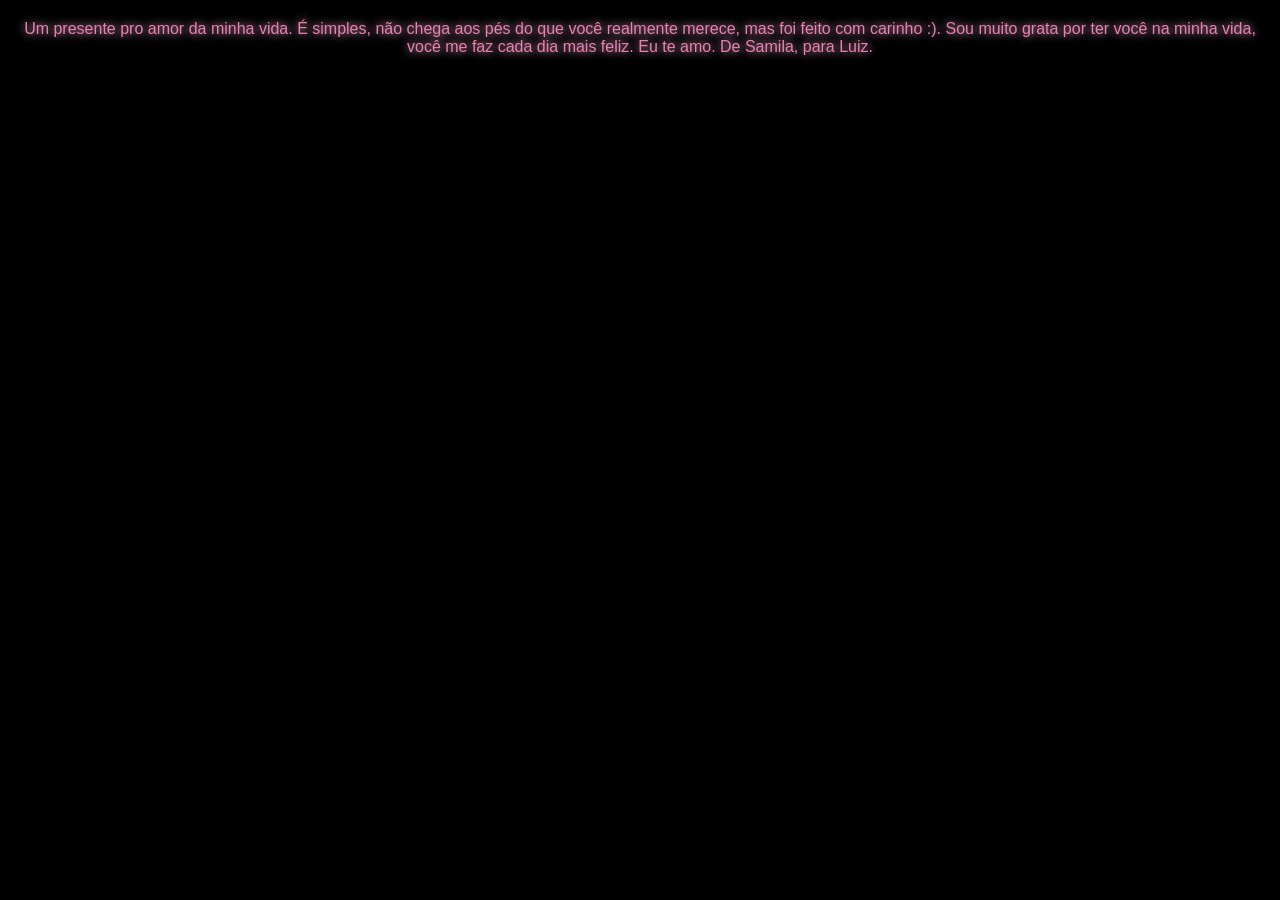
<file: project-01/index.html>
<!DOCTYPE html>
<html lang="en">
<head>
    <meta charset="UTF-8">
    <title>"Presente pro Luiz <3"</title>
    <meta name="description" content="Um presente pro amor da minha vida. É simples, não chega aos pés do que você realmente merece, mas foi feito com carinho :). 
    Sou muito grata por ter você na minha vida, você me faz cada dia mais feliz. Eu te amo. 
    De Samila, para Luiz.">
    <link rel="stylesheet" href="style.css">
    <style>
        body {
            margin: 0;
            background-color: rgb(0, 0, 0);
            display: flex;
            justify-content: center;
            align-items: center;
            height: 100vh;
            overflow: hidden;
            perspective: 1000px;
        }
        .container {
            position: relative;
            transform-style: preserve-3d;
        }
        .description {
            position: absolute;
            top: 20px;
            width: 100%;
            text-align: center;
            color: #ea80b0;
            font-family: Arial, sans-serif;
            text-shadow: 0 0 10px #ffb3d9;
            z-index: 1;
            padding: 0 1rem;
            box-sizing: border-box;
        }
        .ui_love_word {
            color: #ea80b0;
            font-size: 1.2rem;
            font-family: Arial, sans-serif;
            position: absolute;
            text-shadow: 0 0 10px #ffb3d9;
            white-space: nowrap;
            opacity: 0;
            animation: heart-anim 4s infinite linear;
        }
        @keyframes heart-anim {
            0% {
                opacity: 0;
                transform: translate3d(var(--x), var(--y), -100px) scale(0.8);
            }
            50% {
                opacity: 1;
                transform: translate3d(var(--x), var(--y), 0px) scale(1.1);
            }
            100% {
                opacity: 0;
                transform: translate3d(var(--x), var(--y), 100px) scale(0.8);
            }
        }
    </style>
</head>
<body>
    <div class="description">Um presente pro amor da minha vida. É simples, não chega aos pés do que você realmente merece, mas foi feito com carinho :). 
    Sou muito grata por ter você na minha vida, você me faz cada dia mais feliz. Eu te amo. 
    De Samila, para Luiz.</div>
    <div class="container" id="heart-container"></div>
    <script>
        const container = document.getElementById('heart-container');
        const total = 60;

        for (let i = 0; i < total; i++) {
            const angle = (i / total) * Math.PI * 2;
            const x = 16 * Math.pow(Math.sin(angle), 3);
            const y = -(13 * Math.cos(angle) - 5 * Math.cos(2 * angle) - 2 *Math.cos(3 * angle) - 
            Math.cos(4 * angle));

            const layer = document.createElement('div');
            layer.className = 'ui_love_word';
            layer.innerText = 'Eu te amo';
            const scale = 15;
            layer.style.setProperty('--x', `${x * scale}px`);
            layer.style.setProperty('--y', `${y * scale}px`);
            layer.style.animationDelay = `${(i * 0.1)}s`;
            container.appendChild(layer);
        }
    </script>
</body>
</html>
</file>
<file: project-01/style.css>
body {
    margin: 0;
    padding: 0;
    background-color: #000; 
    display: flex;
    justify-content: center;
    align-items: center;
    height: 100vh;
    overflow: hidden;
    perspective: 1000px;
}
#heart-container {
    position: relative;
    transform-style: preserve-3d; 
    width: 0;
    height: 0;
}
.ui_love_word {
    color: #ea80b0;
    font-size: 1.2rem;
    font-family: 'Arial', sans-serif;
    position: absolute;
    white-space: nowrap;
    text-transform: uppercase;
    letter-spacing: 2px;
    text-shadow:
    0 0 10px #ea80b0,0 0 20px #ea80b0,0 0 30px #fff;
    opacity: 0;
    animation: heart-flight 5s infinite ease-in-out;
    animation-delay: calc(var(--i) * 0.1s);
}
@keyframes heart-flight { 0% { 
    transform:translate3d(var(--x),var(--y),-500px) scale (0.5);
    opacity: 0;
}
50% {
    transform:translate3d(var(--x),var(--y),100px) scale(1.2);
    opacity: 1;
}
100% {
    transform:translate3d(var(--x),var(--y),-500px) scale (0.5);
    opacity: 0;
}
}
</file>
